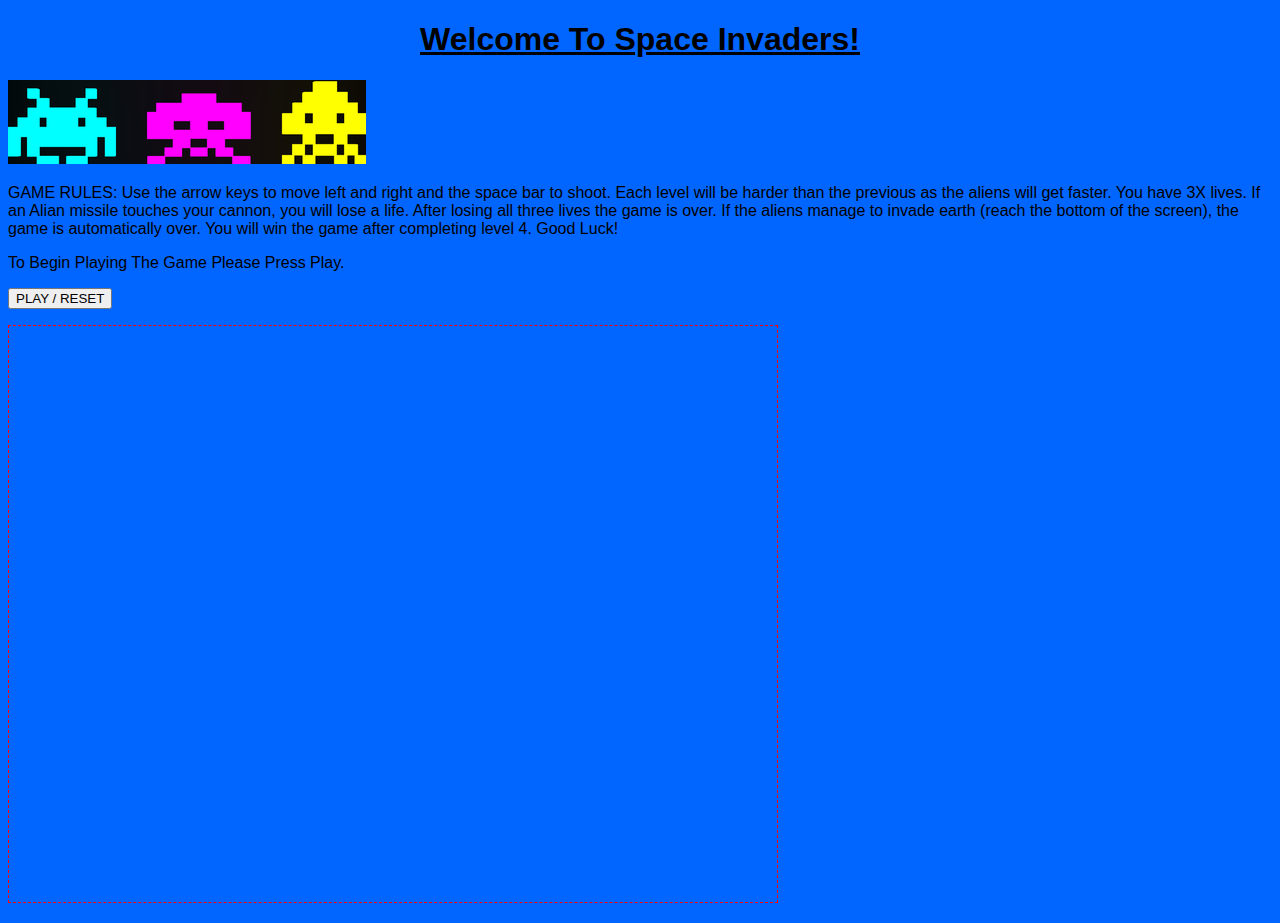
<file: index.html>
<!DOCTYPE html>

<html>
<head>
<title>Space Invaders 2.0</title>
<link rel="stylesheet" href="SpaceInvaders.css"></link>
<link rel="shortcut icon" href="SpaceInvaders.ico">
<script src="SpaceInvaders.js"></script>
<script src="Missile.js"></script>
<script src="Monster.js"></script>
<script src="Utils.js"></script>
<meta charset="utf-8">
</head>

<body onload="setupCanvas()">
<h1>Welcome To Space Invaders!</h1>
<img id="monsters" src="monsters.png">
<p>
GAME RULES: Use the arrow keys to move left and right and the space bar to shoot. Each level will be harder than the previous as the aliens will get faster. You have 3X lives. If an Alian missile touches your cannon, you will lose a life. After losing all three lives the game is over. If the aliens manage to invade earth (reach the bottom of the screen), the game is automatically over. You will win the game after completing level 4. Good Luck!
</p>
<p> To Begin Playing The Game Please Press Play. </p>
<button type="button" onclick="playGame()">PLAY / RESET</button>
<p></p>

<div id="canvas"></div>

<!-- <canvas id="gameCanvas" width="768" height="576">
Your Browser Does Not Support The HTML5 Canvas Tag.
</canvas> -->

<p></p>
<p id="info"></p>


</body>
</html>
</file>
<file: SpaceInvaders.css>
p {
	font-family: arial;
	color: black;
}

body {
	background-color:#0066FF;
}

canvas {
	border: 1px dashed red;
	/*position: relative;*/
	top: 220px;
}

h1 {
	text-align: center;
	font-family: arial;
	color: black;
	text-decoration: underline;
	font-weight: bold;
}
</file>
